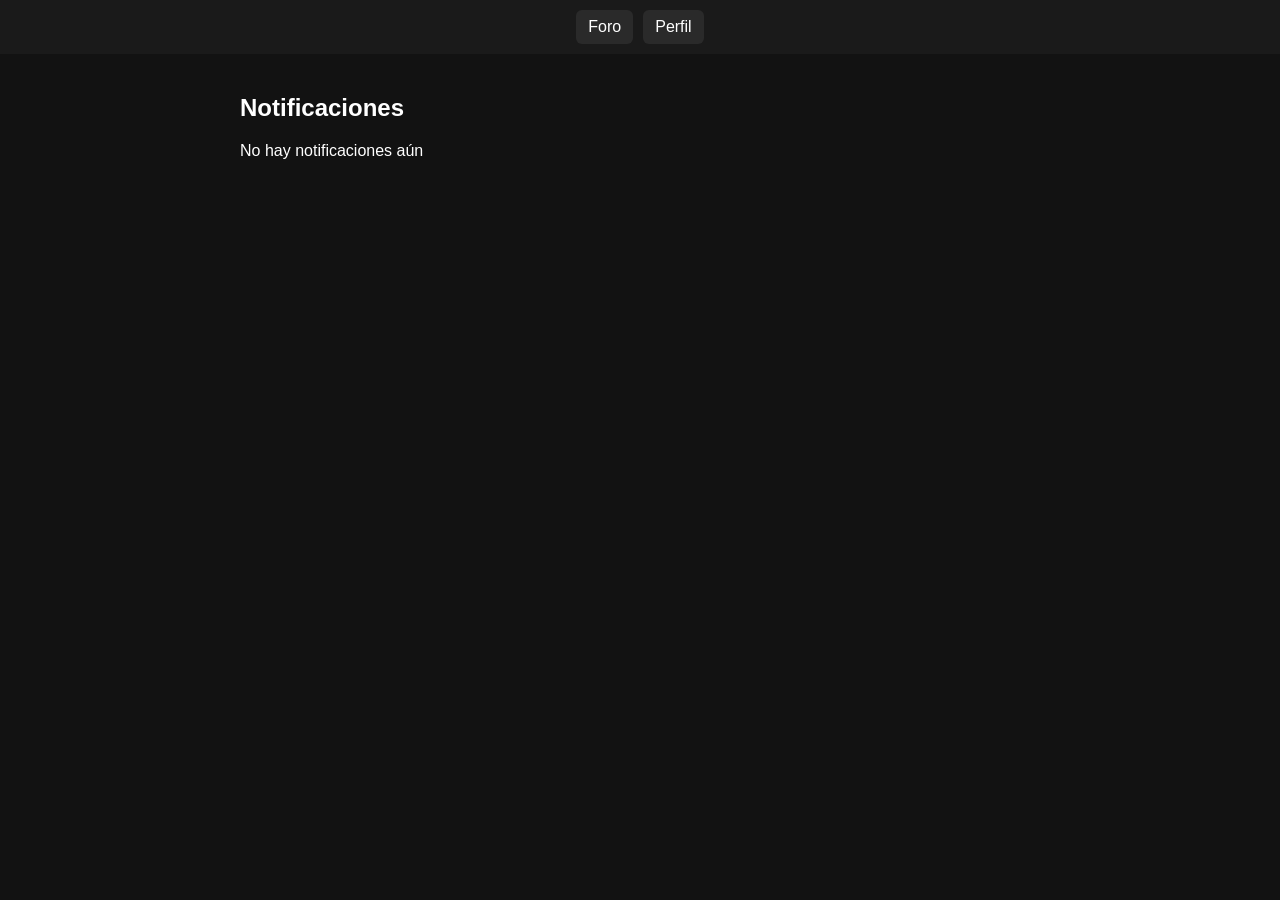
<file: notificaciones.html>
<!DOCTYPE html>
<html>

<head>

<meta charset="UTF-8">
<title>Notificaciones</title>

<link rel="stylesheet" href="css/main.css">

</head>

<body>

<nav>

<a href="foro.html">Foro</a>
<a href="perfil.html">Perfil</a>

</nav>

<div class="container">

<h2>Notificaciones</h2>

<div id="notificaciones"></div>

</div>

<script type="module" src="js/notificaciones.js"></script>

</body>
</html>
</file>
<file: css/main.css>
body{

margin:0;
font-family:Arial;
background:#121212;
color:white;

}

header{

text-align:center;
padding:20px;
background:#1e1e1e;

}

nav{

display:flex;
gap:10px;
justify-content:center;
background:#1a1a1a;
padding:10px;

}

nav a{

color:white;
text-decoration:none;
background:#2a2a2a;
padding:8px 12px;
border-radius:6px;

}

.container{

max-width:800px;
margin:auto;
padding:20px;

}

.post{

background:#1e1e1e;
padding:15px;
margin-bottom:15px;
border-radius:8px;

}

button{

background:#1e90ff;
border:none;
padding:8px 12px;
color:white;
border-radius:6px;
cursor:pointer;

}

textarea{

width:100%;
height:100px;

}
</file>
